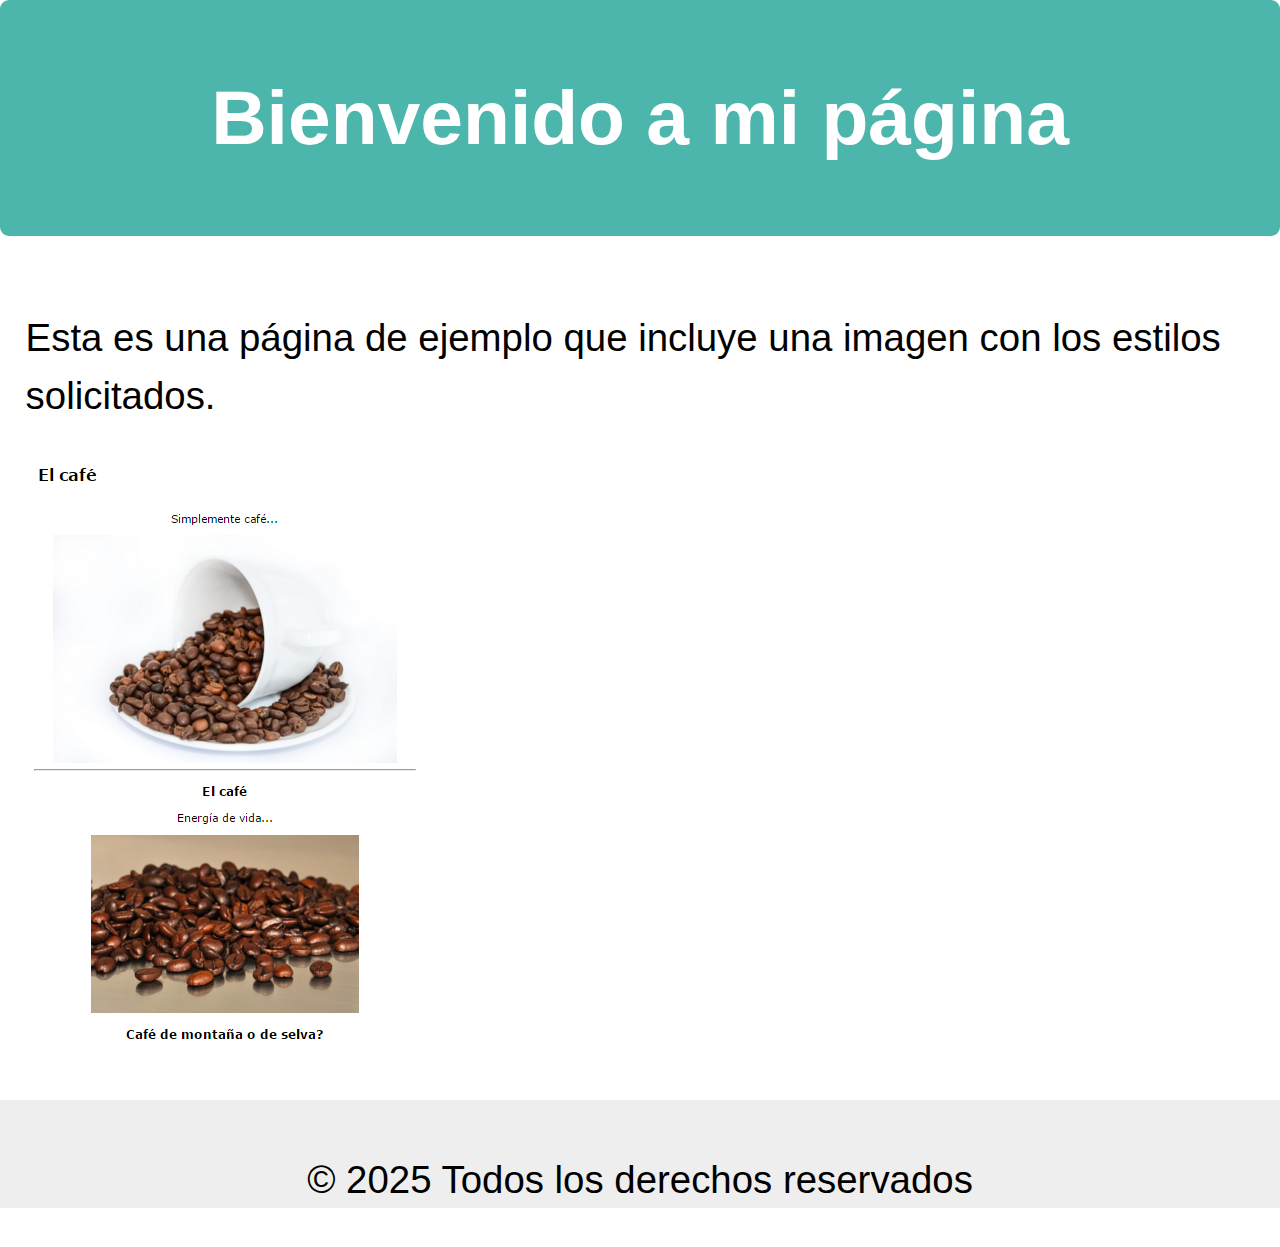
<file: HTMLYCSS_MARIA JOSE BOJORQUE_2.4- Evaluación 4/coffe/index.html>
<!DOCTYPE html>
<html lang="es">
<head>
  <meta charset="UTF-8" />
  <meta name="viewport" content="width=device-width, initial-scale=1.0" />
  <title>Página con Imagen</title>
  <link rel="stylesheet" href="estilos.css" />
</head>
<body>

  <header>
    <h1>Bienvenido a mi página</h1>
  </header>

  <main>
    <p>Esta es una página de ejemplo que incluye una imagen con los estilos solicitados.</p>
    <img src="cafe.png" alt="Imagen de ejemplo">
  </main>

  <footer>
    <p>© 2025 Todos los derechos reservados</p>
  </footer>

</body>
</html>
</file>
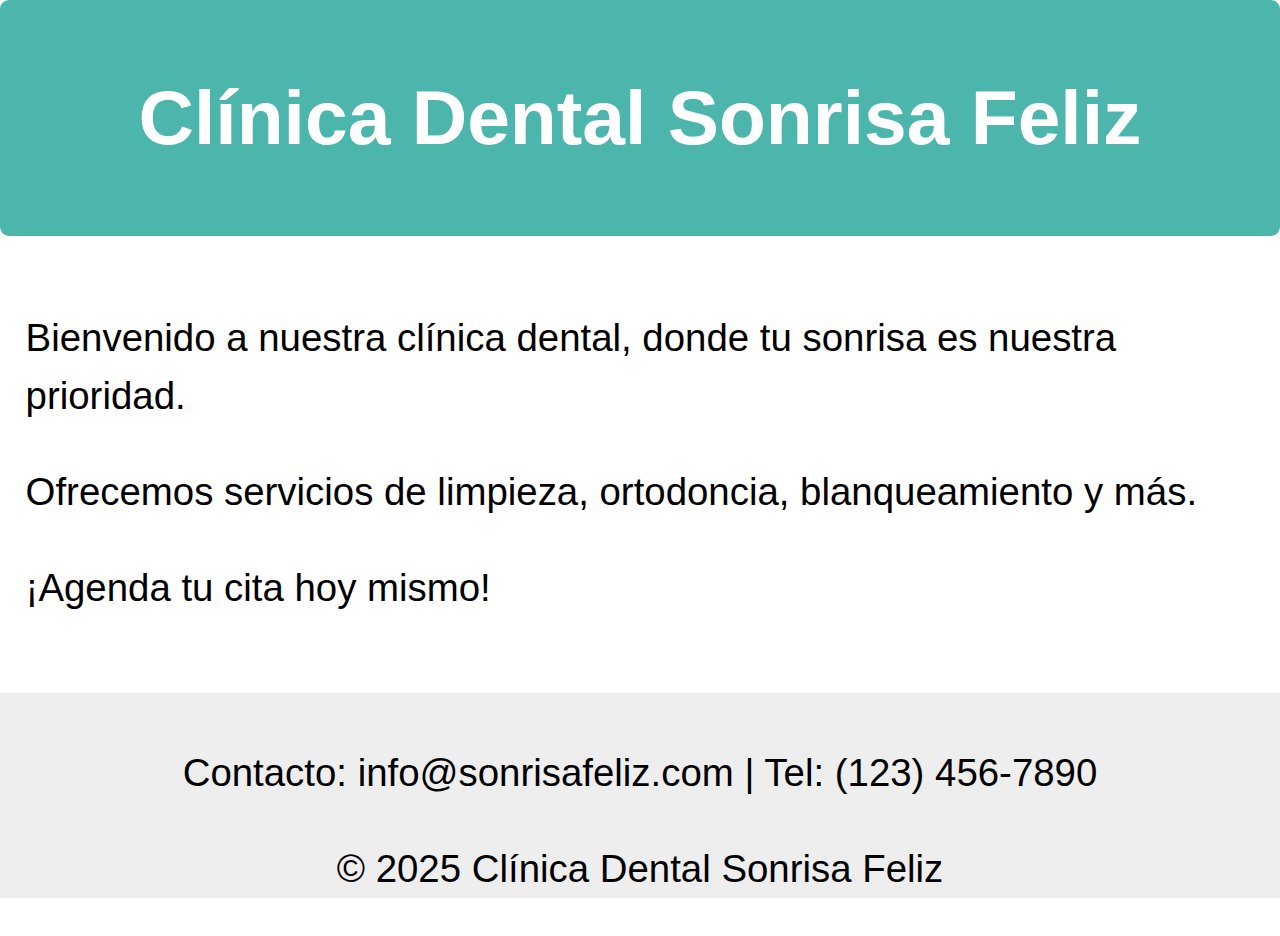
<file: HTMLYCSS_MARIA JOSE BOJORQUE_2.4- Evaluación 4/odontologia/index.html>
<!DOCTYPE html>
<html lang="es">
<head>
  <meta charset="UTF-8" />
  <meta name="viewport" content="width=device-width, initial-scale=1.0" />
  <title>Clínica Dental Sonrisa Feliz</title>
  <link rel="stylesheet" href="estilos.css" />
</head>
<body>

  <header>
    <h1>Clínica Dental Sonrisa Feliz</h1>
  </header>

  <main>
    <p>Bienvenido a nuestra clínica dental, donde tu sonrisa es nuestra prioridad.</p>
    <p>Ofrecemos servicios de limpieza, ortodoncia, blanqueamiento y más.</p>
    <p>¡Agenda tu cita hoy mismo!</p>
  </main>

  <footer>
    <p>Contacto: info@sonrisafeliz.com | Tel: (123) 456-7890</p>
    <p>© 2025 Clínica Dental Sonrisa Feliz</p>
  </footer>

</body>
</html>
</file>
<file: HTMLYCSS_MARIA JOSE BOJORQUE_2.4- Evaluación 4/coffe/estilos.css>
body {
  margin: 0;
  font-size: 3vw;
  font-family: Arial, sans-serif;
  line-height: 1.5;
}

header {
  background-color: #4db6ac;
  color: white;
  text-align: center;
  padding: 1vh 1vw;
  border-radius: 1vh;
  margin-bottom: 1vh;
}

main {
  padding: 2vw;
}

footer {
  background-color: #eeeeee;
  text-align: center;
  padding-top: 1vw;
  margin-top: 1vw;
}

img {
  max-width: 100%;
  height: auto;
  border-radius: 1vw;
}
</file>
<file: HTMLYCSS_MARIA JOSE BOJORQUE_2.4- Evaluación 4/odontologia/estilos.css>
body {
  margin: 0;
  font-size: 3vw;
  font-family: Arial, sans-serif;
  line-height: 1.5;
}

header {
  background-color: #4db6ac;
  color: white;
  text-align: center;
  padding: 1vh 1vw;
  border-radius: 1vh;
  margin-bottom: 1vh;
}

main {
  padding: 2vw;
}

footer {
  background-color: #eeeeee;
  text-align: center;
  padding-top: 1vw;
  margin-top: 1vw;
}
</file>
